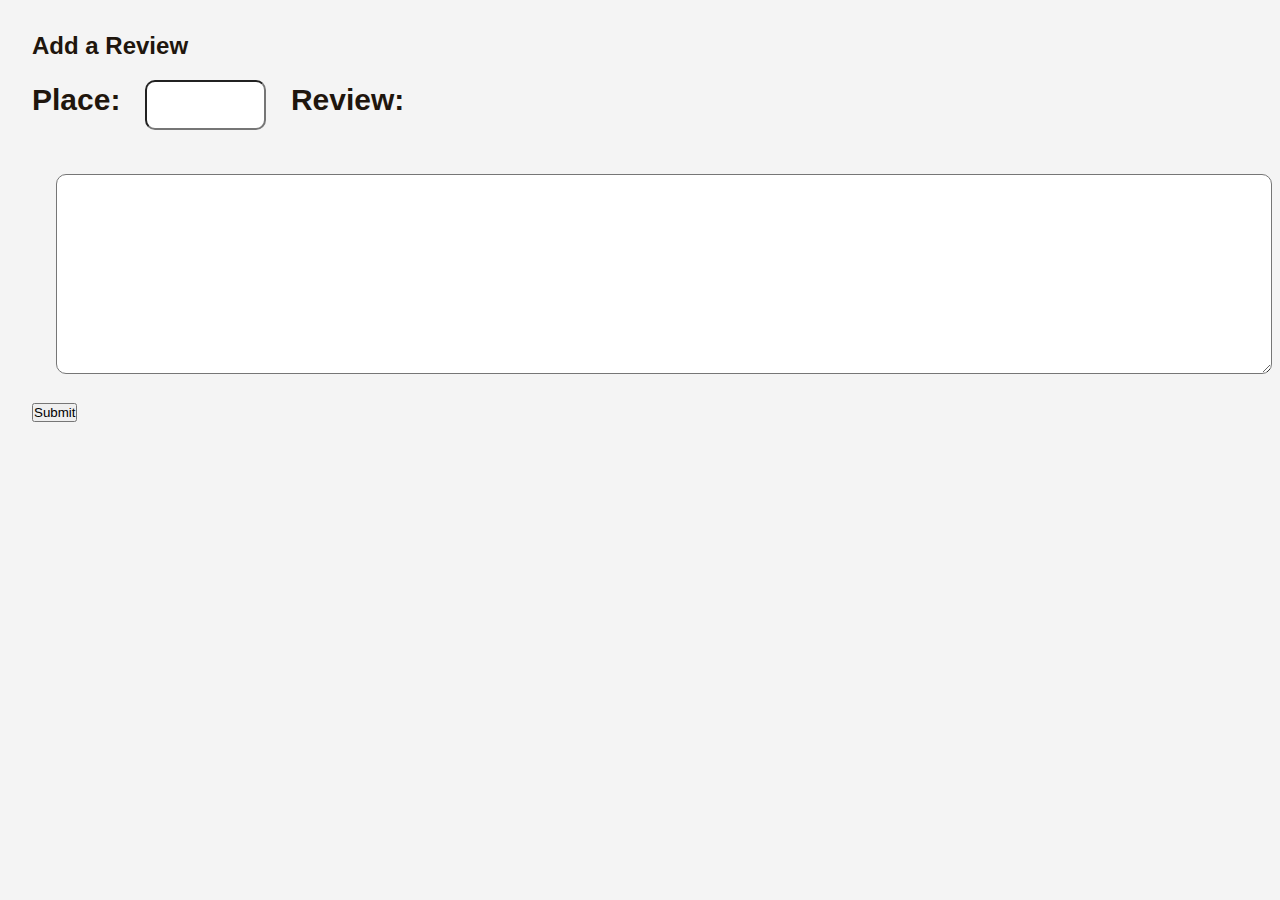
<file: base_files/add_review.html>
<!DOCTYPE html>
<html lang="en">
<head>
    <meta charset="UTF-8">
    <meta name="viewport" content="width=device-width, initial-scale=1.0">
    <title>Add Review</title>
    <link rel="stylesheet" href="styles.css">
</head>
<body>
    <main>
        <form id="review-form">
            <h2>Add a Review</h2>
            <label for="place">Place:</label>
            <input type="text" id="place" name="place" readonly>
            
            <label for="review">Review:</label>
            <textarea id="review" name="review" required></textarea>
            
            <button type="submit">Submit</button>
        </form>
    </main>
    <script src="scripts.js"></script>
</body>
</html>
</file>
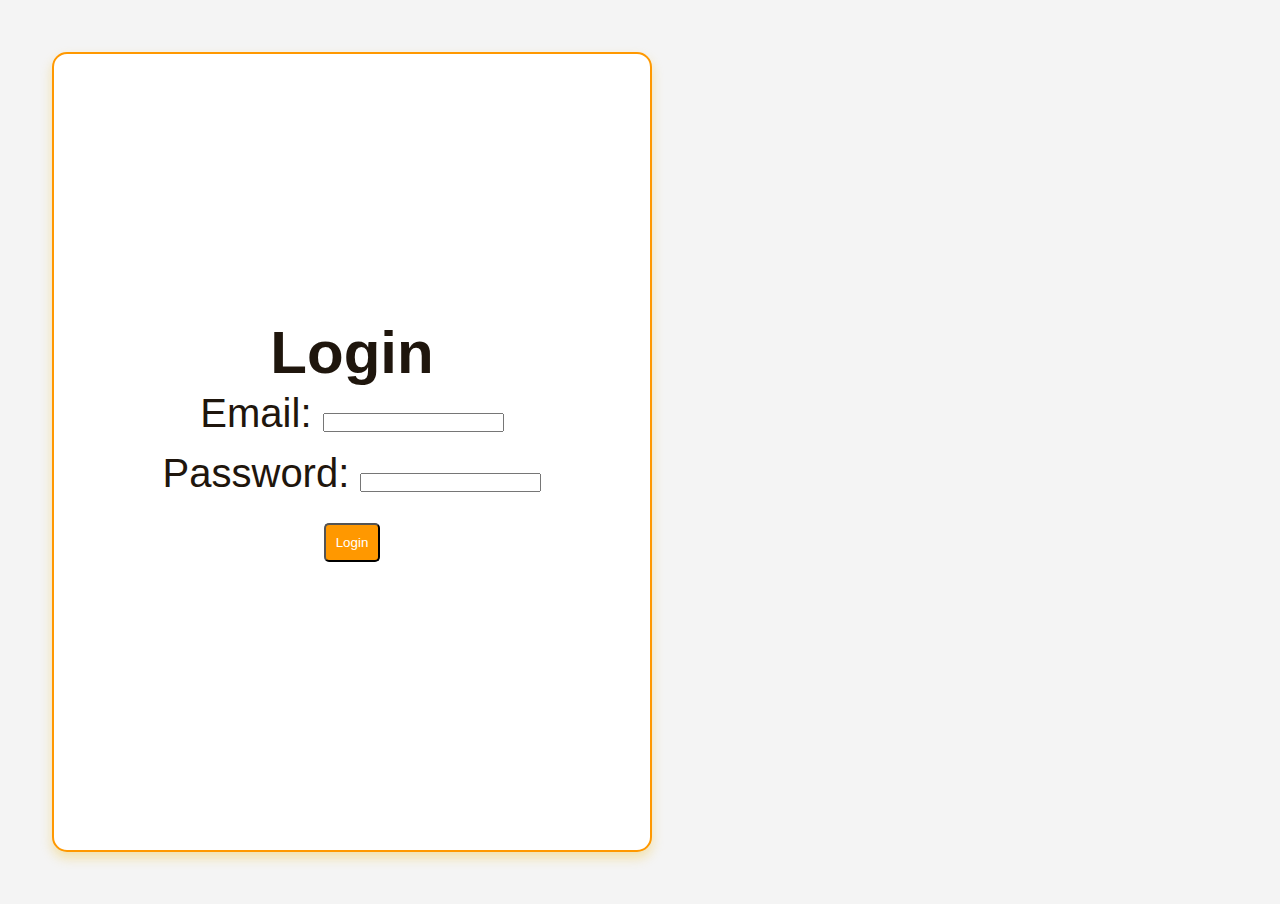
<file: base_files/login.html>
<!DOCTYPE html>
<html lang="en">
<head>
    <meta charset="UTF-8">
    <meta name="viewport" content="width=device-width, initial-scale=1.0">
    <title>Login</title>
    <link rel="stylesheet" href="styles.css">
</head>
<body>
    <main>
        <div class="login">
            <form id="login-form">
                <h2>Login</h2>
                <div>
                    <label for="email">Email:</label>
                    <input type="email" id="email" name="email" required>
                </div>
                    <div>
                    <label for="password">Password:</label>
                    <input type="password" id="password" name="password" required>
                </div>
                <div class="login-button">
                    <button type="submit">Login</button>
                </div>
            </form>
        </div>
    </main>
    <script src="scripts.js"></script>
</body>
</html>
</file>
<file: base_files/styles.css>
/* 
  This is a SAMPLE File to get you started. Follow the instructions on the project to complete the tasks. 
  You'll probably need to override some of theese styles.
*/

* {
    box-sizing: border-box;
    margin: 0;
    padding: 0;
    font-family: Arial, sans-serif;
}

body {
    background-color: #f4f4f4;
    color: #1f160d;
}

header {
    background-color: #ff9800;
    color: #fff;
    padding: 1rem;
}

nav a {
    color: #fff;
    text-decoration: none;
    margin-left: 1rem;
    
}
nav{
    float: right;
    display: flex;
    justify-content: flex-end;
    padding: 1rem;
}
.logo{
    float: left;
}

main {
    padding: 2rem;
}
.review-card {
    margin: 20px;
    padding: 10px;
    border: 1px solid #ddd;
    border-radius: 10px;
}
.place-card{
    margin: 20px;
    padding: 10px;
    border: 1px solid #ddd;
    background-color: #fff;
    border-radius: 10px;
    box-shadow: 0 4px 8px 0 rgba(238, 183, 4, 0.3);
    display: flex;
    flex-direction: column;
    justify-content: center;
    height: 350px;
    width: 380px;  
    text-align: center;
}
.place-card h2{
    position: relative;
    padding: 30px;
}
.place-card p{
    position: relative;
    padding: 10px
}
#places-list{
    display: flex;
    flex-direction: row;
    justify-content: center;
    /* see how it affects later */
    flex-wrap: wrap;   
}
.place-details {
    background-color: #ffffff;
    border-radius: 25px;
    border: solid 1px black;
    text-align: center;
    margin-top: 3%;
    margin-bottom: 3%;
    padding-top: 5%;
    padding-bottom: 5%
}
#place-amenities {
    margin-top:2%;
    list-style: none;
    font-size: 32px;
}
#place-info p {
    margin-top: 1%;
}

.row {
    display: flex;
    flex-direction: row;
    justify-content: center;
}

footer{
    position: fixed;
    bottom: 0;
    justify-content: center;
    background-color: #ff9800;
    width: 100%;
    text-align: center;
    padding: 1rem;

}.available-places{
    display: flex;
    flex-direction: row;
    justify-content: center;
    padding: 20px ;
}
#filter{
    display: flex;
    justify-content: center;
    padding: 10px;
}
#login-link{
    display: flex;
    justify-content: right;

}

.details-button{
    background-color: #ff9800;
    color: white;
    padding: 10px;
    border-radius: 5px;
    margin: 20px;
}
#country-filter{
    width: 125px;
    padding: 1px;
    font-size: 16px;
    margin: 1px;
}

.checked {
    color: orange;
}
.rating-card{
    margin: 20px;
    padding: 10px;
    border: 1px solid #ddd;
    background-color: #fff;
    border-radius: 10px;
    box-shadow: 0 4px 8px 0 rgba(0, 0, 0, 0.2);
    display: flex;
    flex-direction: column;
    justify-content: center;
    height: 150px;
    width: 580px;  
    text-align: left;
    font-size: 25px;
    line-height: 45px;
}
.rating{
    direction: rtl;
    font-size: 2em;
    unicode-bidi: bidi-override;
}
.rating input[type="radio"]{
    display: none;

}
.rating label{
    display: #ddd;
    cursor: pointer;
    position: relative;
}
.rating label::before{
    content: '\f005';
    font-family: fontAwesome;
    position: relative;
    display: block;
    font-size: 50px;
    color: #101010;
}
.rating label:after{
    content: '\f005';
    font-family: fontAwsome;
    position: relative;
    display: block;
    font-size: 50px;
    color: orange;
    top: 0;
    opacity: 1;
    transition: 5.s;
    text-shadow: 0 2px 5px rgba(0, 0, 0, 0.5);
}

.rating label:hover,
.rating label:hover ~ label,
.rating input[type="radio"]:checked ~{
    color: #f5c518;

}


#rating-text{
    display:flex;
    padding: 10px
}
.info-card{
    margin: 20px;
    padding: 10px;
    border: 1px solid #2198ad;
    background-color: #fff;
    border-radius: 10px;
    box-shadow: 0 4px 8px 0 rgba(0, 0, 0, 0.2);
    display: flex;
    flex-direction: column;
    justify-content: center;
    height: 250px;
    width: 99%;  
    text-align: center;
    font-size: 30px;
    line-height: 50px;
}
.add-review{
    display: flex;
    flex-direction: column;
    justify-content: center;
    width: 90%;
    height: 10%;
    border-radius: 10px;
    padding: 1px;
    margin: 20px;
}
#place{
    margin: 20px;
    width: 10%;
    border-radius: 10px;
    padding: 10px;
    height: 50px;

}
#review{
    margin: 2%;
    width: 100%;
    border-radius: 10px;
    height: 200px;
}
.add-review button{
    margin: 2%;
    width: 100%;
    border-radius: 10px;
    padding: 10px;
    background-color: #ff9800;
    color: black;
    font-size: 20px;
}
#adding{
    font-size: 55px;

}
.add-review label{
    font-size: 40px;
    font-weight: bold;
}
#place-name{
    font-size: 40px;
    text-align: center;
}
#review-title{
    font-size: 40px;
}
#review-add{
    font-size: 40px;

}
#review-text{
    margin: 20px;
    width: 99%;
    height: 90px;
    border-radius:10px;
    border: 1px solid #ff9800;
}

.review-form {
    padding: 10px;
    margin: 20px;
    display: inline-block;
    justify-content: center;
    width: 98%;
    height: 550px;
}
#review-form label{
    font-size: 30px;
    font-weight: bold;
}
.list{
    display: flex;
}
.login{
    margin: 20px;
    padding: 20px;
    border: 2px solid #ff9800;
    background-color: #fff;
    border-radius: 15px;
    box-shadow: 0 6px 12px 0 rgba(238, 183, 4, 0.3);
    display: flex;
    flex-direction: column;
    justify-content: center;
    height: 800px;
    width: 600px;  
    text-align: center;
    font-size: 40px;
    line-height: 60px;
}
.login-button *{
    background-color: #ff9800;
    color: white;
    padding: 10px;
    border-radius: 5px;
    margin: 20px;
}
</file>
